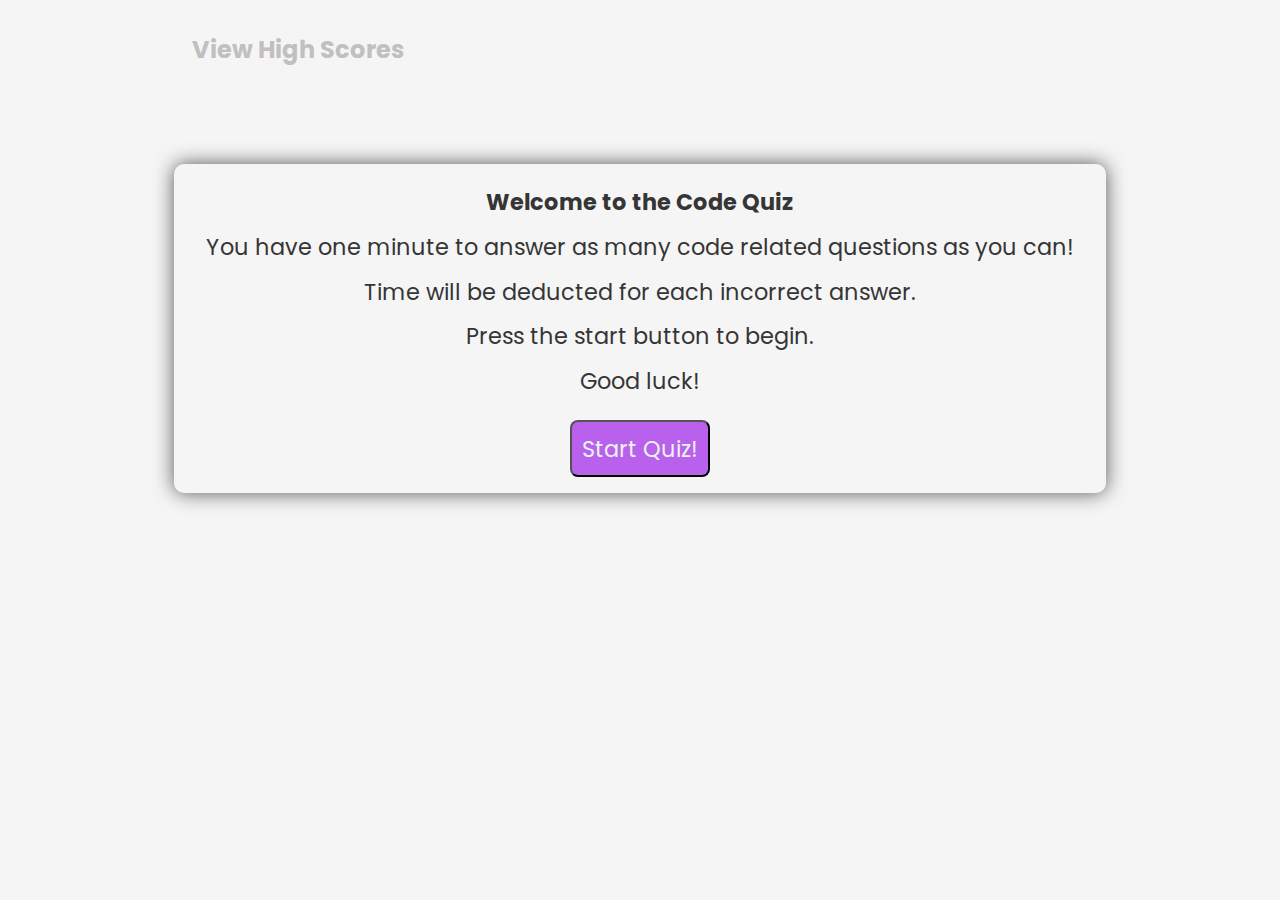
<file: index.html>
<!DOCTYPE html>
<html lang="en">
<head>
    <meta charset="UTF-8">
    <meta http-equiv="X-UA-Compatible" content="IE=edge">
    <meta name="viewport" content="width=device-width, initial-scale=1.0">
    <title>Code Quiz</title>
    <link href="https://fonts.googleapis.com/css2?family=Poppins:ital,wght@0,200;0,400;0,700;1,400&family=Sigmar&display=swap" 
    rel="stylesheet">
    <link rel="stylesheet" type="text/css" href="./assets/css/reset.css">
    <link rel="stylesheet" type="text/css" href="./assets/css/style.css">
</head>
<body>
    <!-- Header -->
    <header>
        <div id="highscores">
            <a href="highscores.html">View High Scores</a>
        </div>
        <div id="timer"></div>
    </header>

    <!-- Main -->
    <main>
        <!-- Welcome Page -->
        <section id="welcome">
            <h1>Welcome to the Code Quiz</h1>
            <p>You have one minute to answer as many code related questions as you can!<br>Time will be deducted for each incorrect answer.</p>
            <p>Press the start button to begin.<br>Good luck!</p>
            <button type="button" id="startQuiz" class="button">Start Quiz!</button>
        </section>

        <!-- Quiz Page -->
        <section id="quiz" class="hide">
            <div id="questions">

            </div>
            <div id="options">

            </div>
            <div id="response">

            </div>
        </section>

        <!-- Results Page -->
        <section id="results" class="hide">
            <div id="summary"></div>
            <button type="button" id="viewHighScores" class="button">View High Scores</button>
            <input type="text" id="playerName" placeholder="Enter your initials">
            <button type="button" id="save" class="button">Save Score</button>
            <button type="button" id="replay" class="button">Replay Quiz</button>
        </section>   
    </main>
    
    
</body>
<script src="./assets/js/questions.js"></script>
<script src="./assets/js/quiz.js"></script>

</html>
</file>
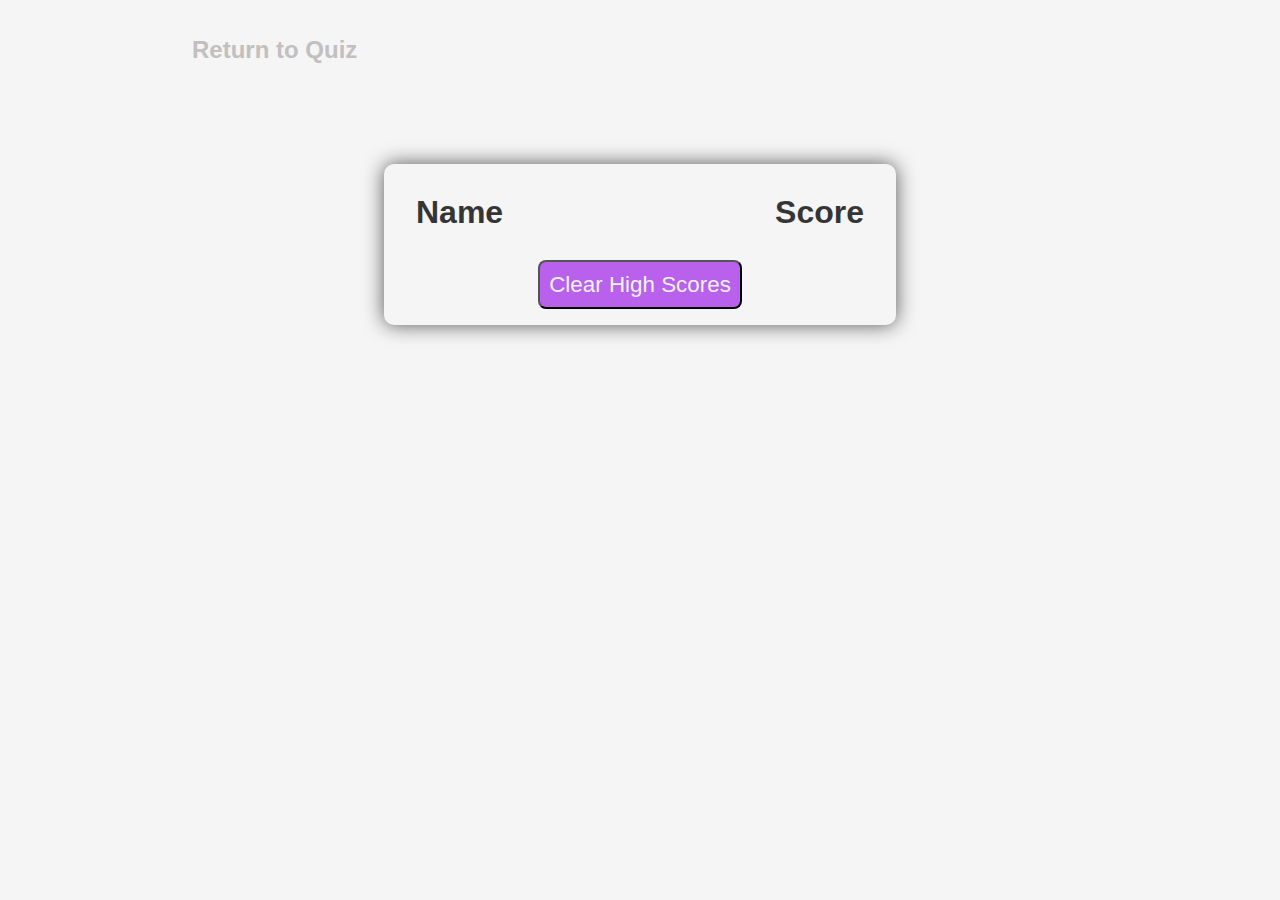
<file: highscores.html>
<!DOCTYPE html>
<html lang="en">
<head>
    <meta charset="UTF-8">
    <meta http-equiv="X-UA-Compatible" content="IE=edge">
    <meta name="viewport" content="width=device-width, initial-scale=1.0">
    <title>Code Quiz Highscores</title>
    <link rel="stylesheet" type="text/css" href="./assets/css/reset.css">
    <link rel="stylesheet" type="text/css" href="./assets/css/style.css">
</head>
<body>
    <!-- Header -->
    <header>
        <div id="return">
            <a href="index.html">Return to Quiz</a>
        </div>
    </header>

    <!-- Main -->
    <main>
        <!-- High Scores Page-->
        <section id="resultsPage">
            <div id="scoresheet">
                <div class="resultName">
                    <h2 class="highScore">Name</h2>
                </div>
                <div class="resultScore">
                    <h2 class="highScore">Score</h2>
                </div>
            </div>
         <button type="button" id="clear" class="button">Clear High Scores</button>
        </section>
    </main>
</body>
<script src="./assets/js/highscores.js"></script>
</html>
</file>
<file: assets/css/style.css>
/* Global styles to be used throughout sheet */
:root {
    --bg-colour: #f5f5f5;
    --button-colour: #b960ec;
    --button-colour-clicked: #c567fc;
    --text-colour: #353535;
    --text-colour-highscores: #c2bfbf;
    --button-text: #eaf3f1;
    --bg-container: #f5f5f5;
    --box-shadow: 0 0 20px #585656;
    --box-shadow-choice: 0 0 5px #da28e0;
}

body {
    background-color: var(--bg-colour);
    font-family: 'Poppins', sans-serif;
}

header {
    width: 70%;
    height: 100px;
    display: flex;
    margin: auto;
    justify-content: space-between;
    align-items: center;
    font-weight: 700;
    font-size: 1.5rem;
}

main {
    display: flex;
    flex-direction: column;
    justify-content: center;
    align-items: center;
    line-height: 2;
    color: var(--text-colour);
    font-size: 1.4rem;
}

section {
    flex-direction: column;
    align-items: center;
    text-align: center;
    background-color: var(--bg-container);
    border-radius: 10px;
    padding: 1rem 2rem 0 2rem;
    box-shadow: var(--box-shadow);
    min-width: 40%;
    max-width: 80%;
    max-height: 100vh;
    margin-top: 5%;
}

#results {
    min-width: 20%;
}

.button {
    display: inline-flex;
    background-color: var(--button-colour);
    color: var(--button-text);
    padding: 0.6rem;
    transition: 0.12s;
    margin: 1rem;
    border-radius: 8px;
}

/* Button grows and changes colour when hovering over it */
.button:hover  {
    transform: scale(1.1) translateY(-0.1rem);
    background-color: var(--button-colour-clicked);
}

.hide {
    display: none;
}

a {
    color: var(--text-colour-highscores);
    text-decoration: none;
}

a:hover {
    color: var(--text-colour);
}

#timer {
    color: var(--text-colour);
}

.choice {
    transition: 0.12s;
    border: 2px solid var(--text-colour);
    border-radius: 5px;
    padding: 0 3rem 0 3rem;
    margin: 1rem 0 1rem 0;
}

.choice:hover {
    box-shadow: var(--box-shadow-choice);
    transform: scale(1.2) translateY(-0.1rem);
}

#response {
    font-size: 1.2rem;
    font-style: italic;
}

.resultName {
    display: flex;
    align-items: start;
    flex-direction: column;
    font-size: 2rem;
    float: left;
}

.resultScore {
    display: flex;
    align-items: end;
    flex-direction: column;
    font-size: 2rem;
}

/* Change page layout based on screen width */
@media screen and (max-width:992px) {
    header {
        font-size: 1.2rem;
    }

    section {
        max-width: 80%;
        font-size: 1.2rem;
    }

    .resultName, .resultScore {
        font-size: 1.7rem;
    }
}

@media screen and (max-width:768px) {
    header {
        font-size: 0.7rem;
    }

    section {
        max-width: 80%;
        font-size: 0.9rem;
    }

    .resultName, .resultScore {
        font-size: 1.2rem;
    }

}
</file>
